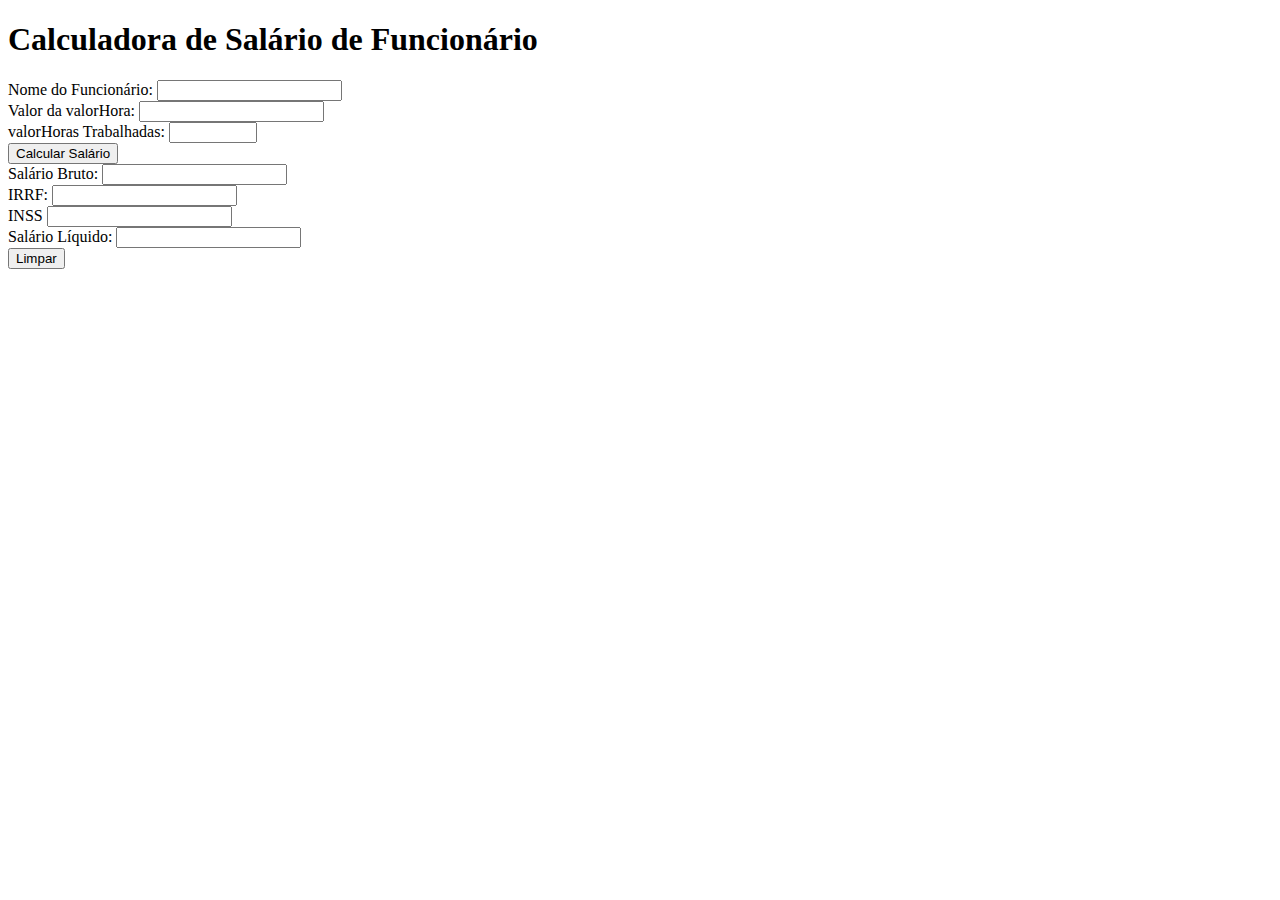
<file: pages/index.html>
<!DOCTYPE html>
<html>

<head>
    <title>Calculadora de Salário de Funcionário</title>
    <link rel="stylesheet" type="text/css" href="../css/style.css">
</head>

<body>
    <h1>Calculadora de Salário de Funcionário</h1>
    <form id="salariocalcSalario">
        <label for="nome">Nome do Funcionário:</label>
        <input type="text" id="nome" nome="nome" required>
        <br>
        <label for="valorHora">Valor da valorHora:</label>
        <input type="number" id="valorHora" nome="valorHora" step="0.01" min="0" required>
        <br>
        <label for="hora">valorHoras Trabalhadas:</label>
        <input type="number" id="hora" nome="hora" step="0.01" min="0" max="240" required>
        <br>
        <button type="submit" id="calculo">Calcular Salário</button>
        <br>
        <label for="salarioBruto">Salário Bruto:</label>
        <input type="text" id="salarioBruto" nome="salarioBruto" readonly>
        <br>
        <label for="irrf">IRRF:</label>
        <input type="text" id="irrf" nome="irrf" readonly>
        <br>
        <label for="inss">INSS</label>
        <input type="text" id="inss" nome="inss" readonly>
        <br>
        <label for="sL">Salário Líquido:</label>
        <input type="text" id="sL" nome="sL" readonly>
        <br>
        <button type="reset" id="reset">Limpar</button>
    </form>
    <script src="../js/calculadora.js"></script>
</body>

</html>
</file>
<file: css/style.css>

</file>
